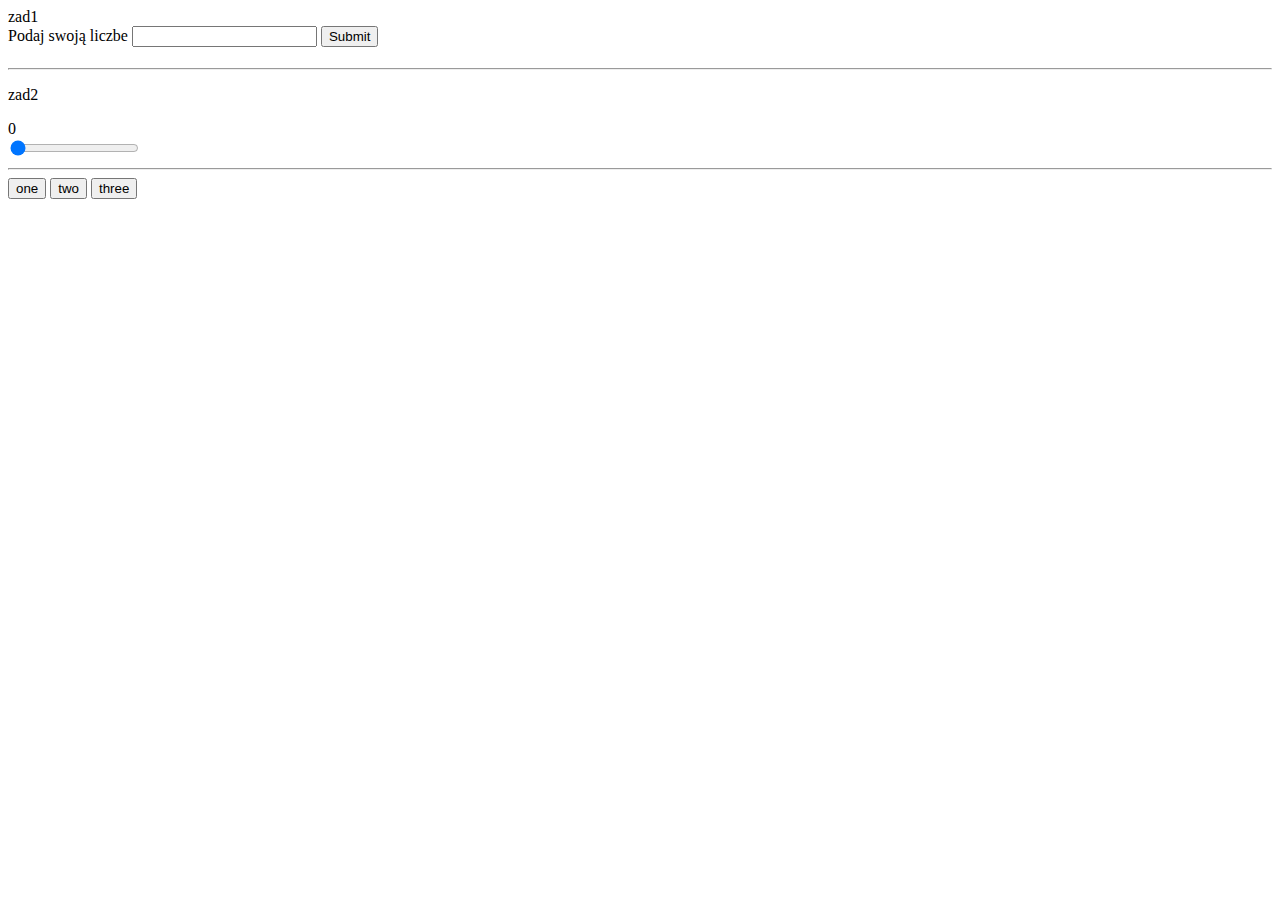
<file: spotkania/4/zadaniaJs/index.html>
<!DOCTYPE html>
<html lang="en">
    <head>
        <meta charset="UTF-8">
        <meta name="viewport" content="width=device-width, initial-scale=1.0">
        <title>JS</title>
    </head>
    <body>
        zad1
        <div>
            <label>Podaj swoją liczbe</label>
            <input type="number" id="number">
            <input type="submit" id="send" onclick="add()">
        </div>
        <h1>
            <div id="opis"></div>
        </h1>
        <hr>
        <form>
            <p>zad2</p>
            <div id="liczba">0</div>
            <input
                type="range"
                id="suwak"
                min="0"
                max="100"
                value="0"
                onchange="wartosc()"
            >
        </form>
        <hr>
        <form>
            <input
                type="button"
                id="one"
                value="one"
                onclick="przycisk1()"
            >
            <input
                type="button"
                id="two"
                value="two"
                onclick="przycisk2()"
            >
            <input
                type="button"
                id="three"
                value="three"
                onclick="przycisk3()"
            >
            <div id="wynik"></div>
        </form>
        <script>
        function add(){
            let num = document.getElementById("number").value;
            let opis = document.getElementById("opis")
            
            if(num>0){
                opis.innerHTML = +num + " W ieksze od 0 "
            }else if(num==0){
                opis.innerHTML = num + " liczba jest zerem"
            }
            else{
                opis.innerHTML = num + " 0 lub liczba ujemna"
            }
        }

        function wartosc(){
            let suwak = document.getElementById("suwak").value

            let wartosc = document.getElementById("liczba")
            wartosc.innerHTML = suwak;
                   
            }

    //     let wynik = document.getElementById("wynik")
    //   function przycisk1(){
    //     wynik.innerHTML = "kliknieto przycisk 1"
    //   }

    //   function przycisk2() {
    //     wynik.innerHTML = "kliknieto przycisk 2"
    //   }

    //   function przycisk3(){
    //     wynik.innerHTML = "kliknieto przycisk 3"
    //   }
    





        // Rzwiazanie pierwotne
        // function przycisk(){
        //     let jed = document.getElementById("one")
        //     let dwa = document.getElementById("two")
        //     let  trzy = document.getElementById("three")
        //     let wynik = document.getElementById("wynik")

        //     if(jed){
        //         wynik.innerHTML = "klieknieto przycisk 1"
        //         return 0;
        //     }

        //     if(dwa){
        //         wynik.innerHTML = "kliknieto przycisk 2"
        //         return 0;
        //     }
            
        //     if(trzy){
        //         wynik.innerHTML = "kliknięto przycisk 3"
        //     }
        // }


        // function idk() {
        //     let jed = document.getElementById("one")
        //     let dwa = document.getElementById("two")
        //     let trzy = document.getElementById("three")
        //     let wynik = document.getElementById("wynik")

        //     return jed;
        // }
        </script>
    </body>
</html>
</file>
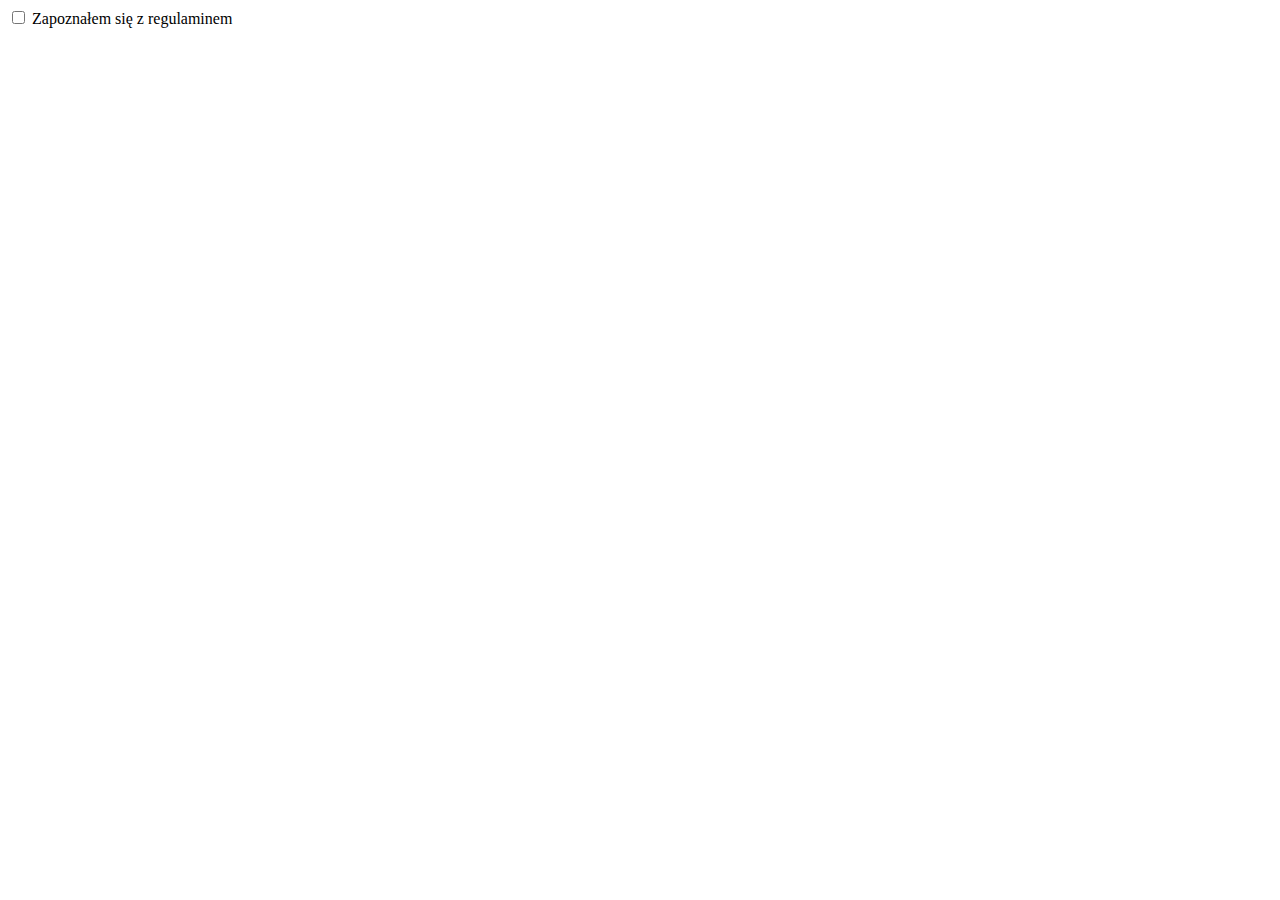
<file: spotkania/4/zadaniaJs/indexcheck.html>
<!DOCTYPE html>
<html lang="pl">
<head>
    <meta charset="UTF-8">
    <meta name="viewport" content="width=device-width, initial-scale=1.0">
    <title>docs</title>
    
</head>
<body>
<input type="checkbox" id="check" name="check"  onclick="sprawdzanie()" > <label for="check">Zapoznałem się z regulaminem</label>

<h2 id="wys"></h2>
<script>
    function sprawdzanie(){
        let spr = document.getElementById("check").checked;
        let send = document.getElementById("wys");
    if(spr){
        send.innerHTML = "Pamiętaj! Koniecznie przeczytaj nasz regulamin."
    }else{
        send.innerHTML = ""
    }
    }
</script>
</body>
</html>
</file>
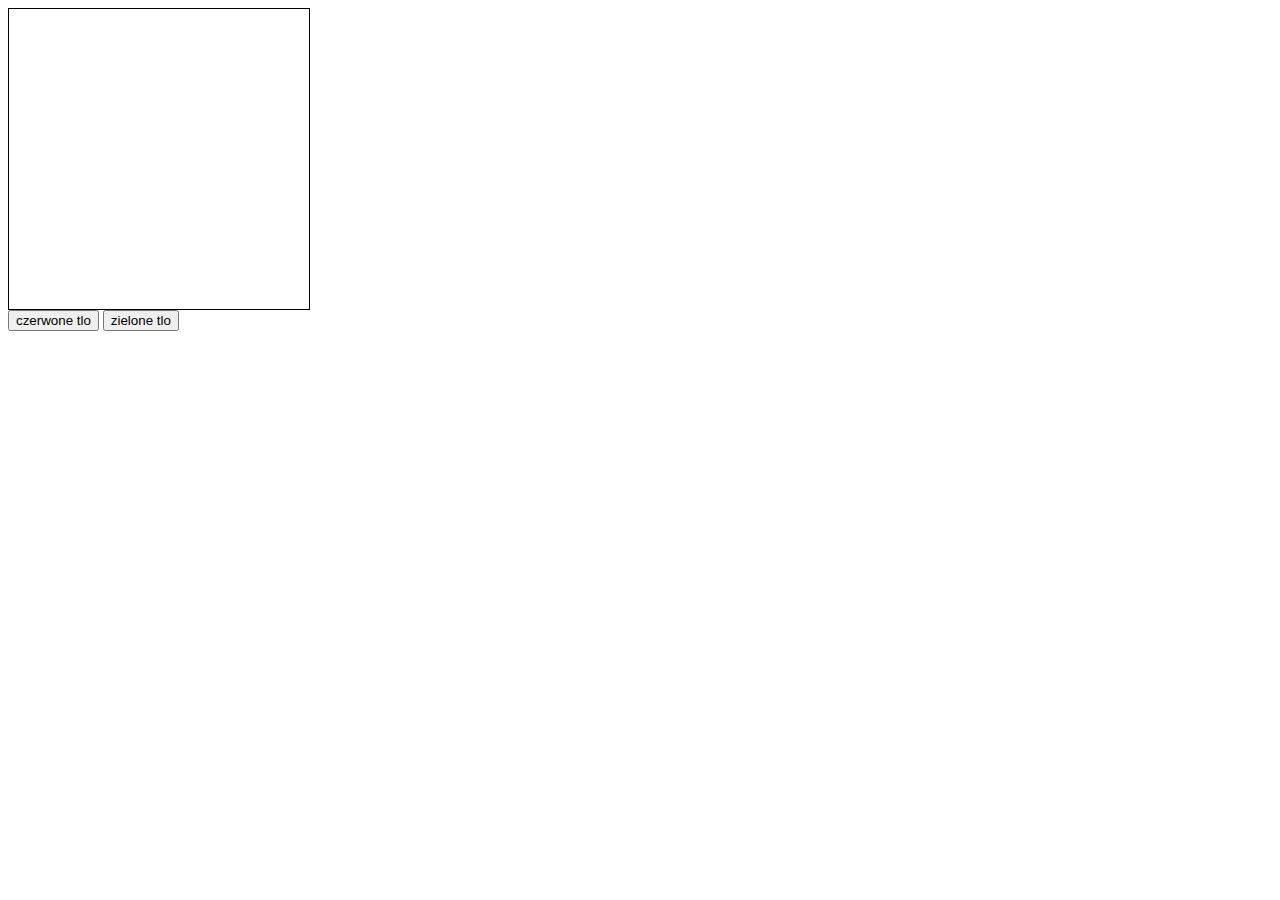
<file: spotkania/4/zadaniaJs/indexobramowanie.html>
<!DOCTYPE html>
<html lang="pl">
<head>
    <meta charset="UTF-8">
    <meta name="viewport" content="width=device-width, initial-scale=1.0">
    <title>docs</title>
    <style>
            #obramowanie{
                height: 300px;
                width: 300px;
                border: 1px black solid;
              
            }
    </style>
</head>
<body>


<div id="obramowanie"></div>
<input type="button" value="czerwone tlo" id="red" onclick="kolor3(this, 'red')">
<input type="button" value="zielone tlo" id="green" onclick="kolor3(this, 'green')">
<script>
function kolor(){
let czer = document.getElementById("red")
let wys = document.getElementById("obramowanie")
wys.style.backgroundColor = "red"
}


function kolor2(){
    let ziel = document.getElementById("green")
    let wys = document.getElementById("obramowanie")
    wys.style.backgroundColor = "green"
}
function kolor3(element, color){
    let wys = document.getElementById("obramowanie")
    wys.style.backgroundColor = color
}
</script>
</body>
</html>
</file>
